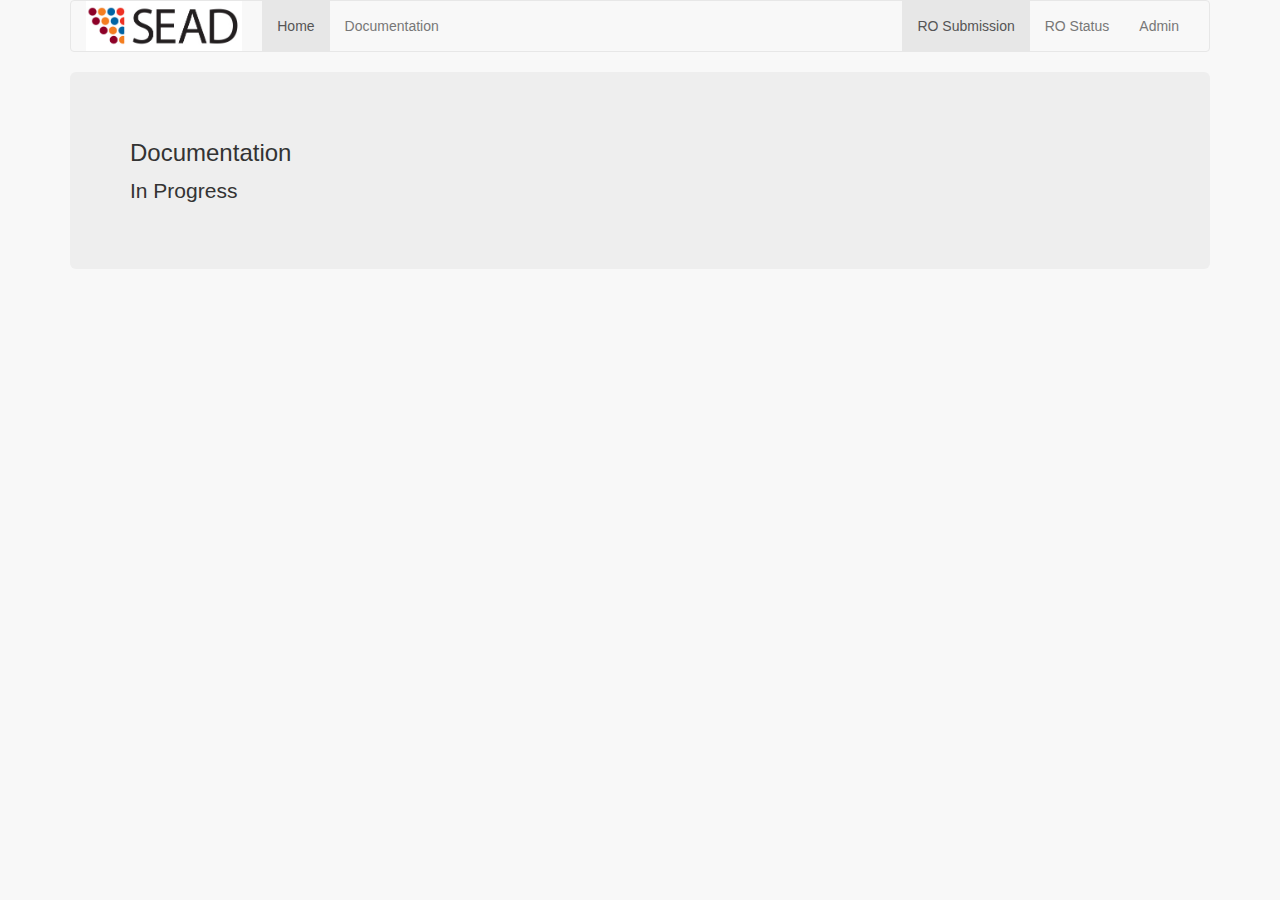
<file: sead-client/src/main/webapp/pages/documentation.html>
<!DOCTYPE html>
<html lang="en">

<head>

    <meta charset="utf-8">
    <meta http-equiv="X-UA-Compatible" content="IE=edge">
    <meta name="viewport" content="width=device-width, initial-scale=1">
    <meta name="description" content="">
    <meta name="author" content="">

    <title>SEAD Standalone Client - Documentation</title>

    <!-- Bootstrap Core CSS -->
    <link href="../css/bootstrap.min.css" rel="stylesheet">

    <!-- Custom CSS -->
    <link href="../css/sb-admin-2.css" rel="stylesheet">

    <!-- Custom Fonts -->
    <link href="../css/font-awesome.min.css" rel="stylesheet" type="text/css">

</head>

<body>

<div class="container">

    <!-- Static navbar -->
    <nav class="navbar navbar-default">
        <div class="container-fluid">
            <div class="navbar-header">
                <button type="button" class="navbar-toggle collapsed" data-toggle="collapse" data-target="#navbar" aria-expanded="false" aria-controls="navbar">
                    <span class="sr-only">Toggle navigation</span>
                    <span class="icon-bar"></span>
                    <span class="icon-bar"></span>
                    <span class="icon-bar"></span>
                </button>
                <img src="../img/sead-logo.jpg" alt="SEAD"  style="height: 50px; padding-right: 20px;">
            </div>
            <div id="navbar" class="navbar-collapse collapse">
                <ul class="nav navbar-nav">
                    <li class="active"><a href="index.html">Home</a></li>
                    <li><a href="documentation.html">Documentation</a></li>
                    <!--<li><a href="#">Contact</a></li>-->
                    <!--<li class="dropdown">
                      <a href="#" class="dropdown-toggle" data-toggle="dropdown" role="button" aria-haspopup="true" aria-expanded="false">Dropdown <span class="caret"></span></a>
                      <ul class="dropdown-menu">
                        <li><a href="#">Action</a></li>
                        <li><a href="#">Another action</a></li>
                        <li><a href="#">Something else here</a></li>
                        <li role="separator" class="divider"></li>
                        <li class="dropdown-header">Nav header</li>
                        <li><a href="#">Separated link</a></li>
                        <li><a href="#">One more separated link</a></li>
                      </ul>
                    </li>-->
                </ul>
                <ul class="nav navbar-nav navbar-right">
                    <li class="active"><a href="form.html">RO Submission<span class="sr-only">(current)</span></a></li>
                    <li><a href="status.html">RO Status</a></li>
                    <li><a href="#">Admin</a></li>
                </ul>
            </div><!--/.nav-collapse -->
        </div><!--/.container-fluid -->
    </nav>

    <div >
        <div class="jumbotron">
            <h3>Documentation</h3>
            <p>In Progress<p>
        </p>
        </div>
    </div>
    <!-- /#page-wrapper -->

</div>
<!-- /#wrapper -->

<!-- jQuery -->
<script src="../js/jquery.min.js"></script>

<!-- Bootstrap Core JavaScript -->
<script src="../js/bootstrap.min.js"></script>

<!-- Metis Menu Plugin JavaScript -->
<script src="../js/metisMenu.min.js"></script>

<!-- Custom Theme JavaScript -->
<script src="../js/sb-admin-2.js"></script>

</body>

</html>
</file>
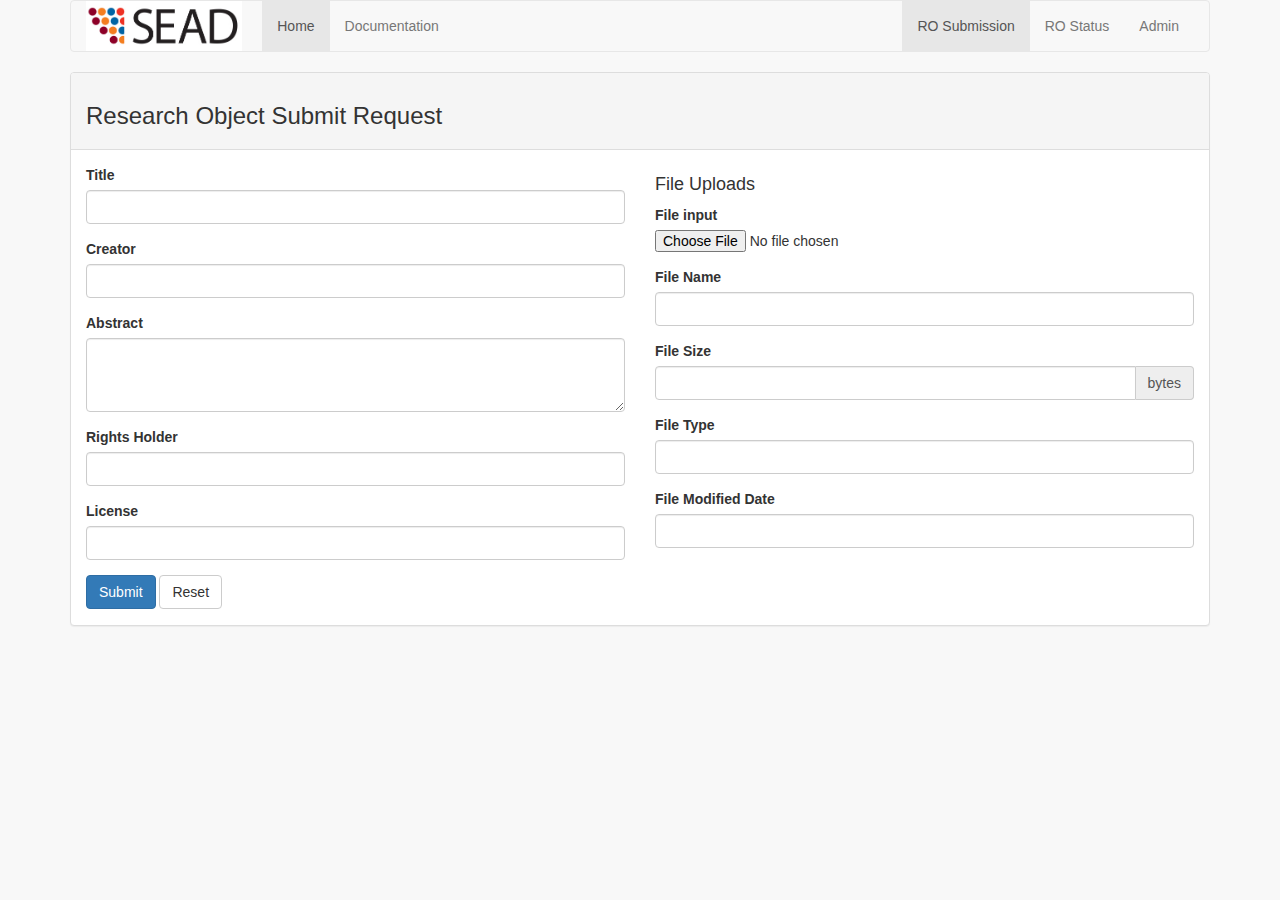
<file: sead-client/src/main/webapp/pages/form.html>
<!DOCTYPE html>
<html lang="en">

<head>

    <meta charset="utf-8">
    <meta http-equiv="X-UA-Compatible" content="IE=edge">
    <meta name="viewport" content="width=device-width, initial-scale=1">
    <meta name="description" content="">
    <meta name="author" content="">

    <title>SEAD Standalone Client - RO Submission</title>

    <!-- Bootstrap Core CSS -->
    <link href="../css/bootstrap.min.css" rel="stylesheet">

    <!-- Custom CSS -->
    <link href="../css/sb-admin-2.css" rel="stylesheet">
    <link href="../css/form.css" rel="stylesheet">

    <!-- Custom Fonts -->
    <link href="../css/font-awesome.min.css" rel="stylesheet" type="text/css">
    <script src="../js/jquery.min.js"></script>
    <script src="../js/underscore-min.js"></script>
    <script type="text/javascript" src="../js/form.js"></script>
    <script type="text/javascript">
        $(function(){
            $('#file-input').bind('change', function() {
                document.getElementById('dataset-name').value= this.files[0].name;
                document.getElementById('dataset-size').value= this.files[0].size;
                document.getElementById('dataset-modified-date').value= this.files[0].lastModifiedDate;
                document.getElementById('dataset-type').value= this.files[0].type;
            });
        });
    </script>

</head>

<body>

<div class="container">

    <!-- Static navbar -->
    <nav class="navbar navbar-default">
        <div class="container-fluid">
            <div class="navbar-header">
                <button type="button" class="navbar-toggle collapsed" data-toggle="collapse" data-target="#navbar" aria-expanded="false" aria-controls="navbar">
                    <span class="sr-only">Toggle navigation</span>
                    <span class="icon-bar"></span>
                    <span class="icon-bar"></span>
                    <span class="icon-bar"></span>
                </button>
                <img src="../img/sead-logo.jpg" alt="SEAD"  style="height: 50px; padding-right: 20px;">
            </div>
            <div id="navbar" class="navbar-collapse collapse">
                <ul class="nav navbar-nav">
                    <li class="active"><a href="index.html">Home</a></li>
                    <li><a href="documentation.html">Documentation</a></li>
                    <!--<li><a href="#">Contact</a></li>-->
                    <!--<li class="dropdown">
                      <a href="#" class="dropdown-toggle" data-toggle="dropdown" role="button" aria-haspopup="true" aria-expanded="false">Dropdown <span class="caret"></span></a>
                      <ul class="dropdown-menu">
                        <li><a href="#">Action</a></li>
                        <li><a href="#">Another action</a></li>
                        <li><a href="#">Something else here</a></li>
                        <li role="separator" class="divider"></li>
                        <li class="dropdown-header">Nav header</li>
                        <li><a href="#">Separated link</a></li>
                        <li><a href="#">One more separated link</a></li>
                      </ul>
                    </li>-->
                </ul>
                <ul class="nav navbar-nav navbar-right">
                    <li class="active"><a href="form.html">RO Submission<span class="sr-only">(current)</span></a></li>
                    <li><a href="status.html">RO Status</a></li>
                    <li><a href="#">Admin</a></li>
                </ul>
            </div><!--/.nav-collapse -->
        </div><!--/.container-fluid -->
    </nav>

    <div >
        <!--<div class="row">
            <div class="col-lg-12">
                <h1 class="page-header">Forms</h1>
            </div>
            &lt;!&ndash; /.col-lg-12 &ndash;&gt;
        </div>-->
        <!-- /.row -->
        <div class="row">
            <div class="col-lg-12">
                <div class="panel panel-default">
                    <div class="panel-heading">
                        <h3>Research Object Submit Request</h3>
                    </div>
                    <div class="panel-body">
                        <form role="form" id="RoDetailsForm">
                            <div class="row">

                                <div class="col-lg-6">

                                    <div class="form-group">
                                        <label>Title</label>
                                        <input class="form-control" id="title_input">
                                        <!--<p class="help-block">Title for the Research Object.</p>-->
                                    </div>
                                    <div class="form-group">
                                        <label>Creator</label>
                                        <input class="form-control" id="creator_input">
                                        <!--<p class="help-block">Title for the Research Object.</p>-->
                                    </div>
                                    <div class="form-group">
                                        <label>Abstract</label>
                                        <textarea class="form-control" rows="3" id="abstract_input"></textarea>
                                    </div>
                                    <div class="form-group">
                                        <label>Rights Holder</label>
                                        <input class="form-control" id="rights_holder_input">
                                        <!--<p class="help-block">Title for the Research Object.</p>-->
                                    </div>
                                    <div class="form-group">
                                        <label>License</label>
                                        <input class="form-control" id="license_input">
                                        <!--<p class="help-block">Title for the Research Object.</p>-->
                                    </div>
                                    <!--<div class="form-group">
                                        <label>Text Input with Placeholder</label>
                                        <input class="form-control" placeholder="Enter text">
                                    </div>-->
                                    <!--<div class="form-group">
                                        <label>Static Control</label>
                                        <p class="form-control-static">email@example.com</p>
                                    </div>-->
                                    <!--<div class="form-group">
                                        <label>Text area</label>
                                        <textarea class="form-control" rows="3"></textarea>
                                    </div>
                                    <div class="form-group">
                                        <label>Checkboxes</label>
                                        <div class="checkbox">
                                            <label>
                                                <input type="checkbox" value="">Checkbox 1
                                            </label>
                                        </div>
                                        <div class="checkbox">
                                            <label>
                                                <input type="checkbox" value="">Checkbox 2
                                            </label>
                                        </div>
                                        <div class="checkbox">
                                            <label>
                                                <input type="checkbox" value="">Checkbox 3
                                            </label>
                                        </div>
                                    </div>
                                    <div class="form-group">
                                        <label>Inline Checkboxes</label>
                                        <label class="checkbox-inline">
                                            <input type="checkbox">1
                                        </label>
                                        <label class="checkbox-inline">
                                            <input type="checkbox">2
                                        </label>
                                        <label class="checkbox-inline">
                                            <input type="checkbox">3
                                        </label>
                                    </div>
                                    <div class="form-group">
                                        <label>Radio Buttons</label>
                                        <div class="radio">
                                            <label>
                                                <input type="radio" name="optionsRadios" id="optionsRadios1" value="option1" checked>Radio 1
                                            </label>
                                        </div>
                                        <div class="radio">
                                            <label>
                                                <input type="radio" name="optionsRadios" id="optionsRadios2" value="option2">Radio 2
                                            </label>
                                        </div>
                                        <div class="radio">
                                            <label>
                                                <input type="radio" name="optionsRadios" id="optionsRadios3" value="option3">Radio 3
                                            </label>
                                        </div>
                                    </div>
                                    <div class="form-group">
                                        <label>Inline Radio Buttons</label>
                                        <label class="radio-inline">
                                            <input type="radio" name="optionsRadiosInline" id="optionsRadiosInline1" value="option1" checked>1
                                        </label>
                                        <label class="radio-inline">
                                            <input type="radio" name="optionsRadiosInline" id="optionsRadiosInline2" value="option2">2
                                        </label>
                                        <label class="radio-inline">
                                            <input type="radio" name="optionsRadiosInline" id="optionsRadiosInline3" value="option3">3
                                        </label>
                                    </div>
                                    <div class="form-group">
                                        <label>Selects</label>
                                        <select class="form-control">
                                            <option>1</option>
                                            <option>2</option>
                                            <option>3</option>
                                            <option>4</option>
                                            <option>5</option>
                                        </select>
                                    </div>
                                    <div class="form-group">
                                        <label>Multiple Selects</label>
                                        <select multiple class="form-control">
                                            <option>1</option>
                                            <option>2</option>
                                            <option>3</option>
                                            <option>4</option>
                                            <option>5</option>
                                        </select>
                                    </div>-->

                                </div>
                                <!-- /.col-lg-6 (nested) -->
                                <div class="col-lg-6">
                                    <h4>File Uploads</h4>
                                    <div class="form-group">
                                        <label>File input</label>
                                        <input type="file" id="file-input">
                                    </div>
                                    <div class="form-group">
                                        <label>File Name</label>
                                        <input class="form-control" id="dataset-name">
                                    </div>
                                    <div class="form-group">
                                        <label>File Size</label>
                                        <div class="form-group input-group">
                                            <input id="dataset-size" class="form-control">
                                            <span class="input-group-addon">bytes</span>
                                        </div>
                                    </div>
                                    <div class="form-group">
                                        <label>File Type</label>
                                        <input class="form-control" id="dataset-type">
                                    </div>
                                    <div class="form-group">
                                        <label>File Modified Date</label>
                                        <input class="form-control" id="dataset-modified-date">
                                    </div>
                                    <!--  <form role="form">
                                         <fieldset disabled>
                                             <div class="form-group">
                                                 <label for="disabledSelect">Disabled input</label>
                                                 <input class="form-control" id="disabledInput" type="text" placeholder="Disabled input" disabled>
                                             </div>
                                             <div class="form-group">
                                                 <label for="disabledSelect">Disabled select menu</label>
                                                 <select id="disabledSelect" class="form-control">
                                                     <option>Disabled select</option>
                                                 </select>
                                             </div>
                                             <div class="checkbox">
                                                 <label>
                                                     <input type="checkbox">Disabled Checkbox
                                                 </label>
                                             </div>
                                             <button type="submit" class="btn btn-primary">Disabled Button</button>
                                         </fieldset>
                                     </form>
                                     <h1>Form Validation States</h1>
                                     <form role="form">
                                         <div class="form-group has-success">
                                             <label class="control-label" for="inputSuccess">Input with success</label>
                                             <input type="text" class="form-control" id="inputSuccess">
                                         </div>
                                         <div class="form-group has-warning">
                                             <label class="control-label" for="inputWarning">Input with warning</label>
                                             <input type="text" class="form-control" id="inputWarning">
                                         </div>
                                         <div class="form-group has-error">
                                             <label class="control-label" for="inputError">Input with error</label>
                                             <input type="text" class="form-control" id="inputError">
                                         </div>
                                     </form>
                                     <h1>Input Groups</h1>
                                     <form role="form">
                                         <div class="form-group input-group">
                                             <span class="input-group-addon">@</span>
                                             <input type="text" class="form-control" placeholder="Username">
                                         </div>
                                         <div class="form-group input-group">
                                             <input type="text" class="form-control">
                                             <span class="input-group-addon">.00</span>
                                         </div>
                                         <div class="form-group input-group">
                                                 <span class="input-group-addon"><i class="fa fa-eur"></i>
                                                 </span>
                                             <input type="text" class="form-control" placeholder="Font Awesome Icon">
                                         </div>
                                         <div class="form-group input-group">
                                             <span class="input-group-addon">$</span>
                                             <input type="text" class="form-control">
                                             <span class="input-group-addon">.00</span>
                                         </div>
                                         <div class="form-group input-group">
                                             <input type="text" class="form-control">
                                                 <span class="input-group-btn">
                                                     <button class="btn btn-default" type="button"><i class="fa fa-search"></i>
                                                     </button>
                                                 </span>
                                         </div>
                                     </form> -->
                                </div>
                                <!-- /.col-lg-6 (nested) -->
                            </div>
                            <button type="button" class="btn btn-primary SubmitForm">Submit</button>
                            <button type="reset" class="btn btn-default ResetForm">Reset</button>
                            <div class="row">
                                <div class="col-lg-12">
                                    <div id="status_div" class="status_hidden">
                                        <label style="margin-bottom: 0px; padding-top: 10px; padding-left: 10px;">Response</label>
                                        <pre>
                                            <code id="status_div_code">
                                                Status
                                            </code>
                                        </pre>
                                    </div>
                                </div>
                            </div>
                        </form>
                        <!-- /.row (nested) -->
                    </div>
                    <!-- /.panel-body -->
                </div>
                <!-- /.panel -->
            </div>
            <!-- /.col-lg-12 -->
        </div>
        <!-- /.row -->
    </div>
    <!-- /#page-wrapper -->

</div>
<!-- /#wrapper -->



<!-- jQuery -->
<script src="../js/jquery.min.js"></script>

<!-- Bootstrap Core JavaScript -->
<script src="../js/bootstrap.min.js"></script>

<!-- Metis Menu Plugin JavaScript -->
<script src="../js/metisMenu.min.js"></script>

<!-- Custom Theme JavaScript -->
<script src="../js/sb-admin-2.js"></script>

</body>

</html>
</file>
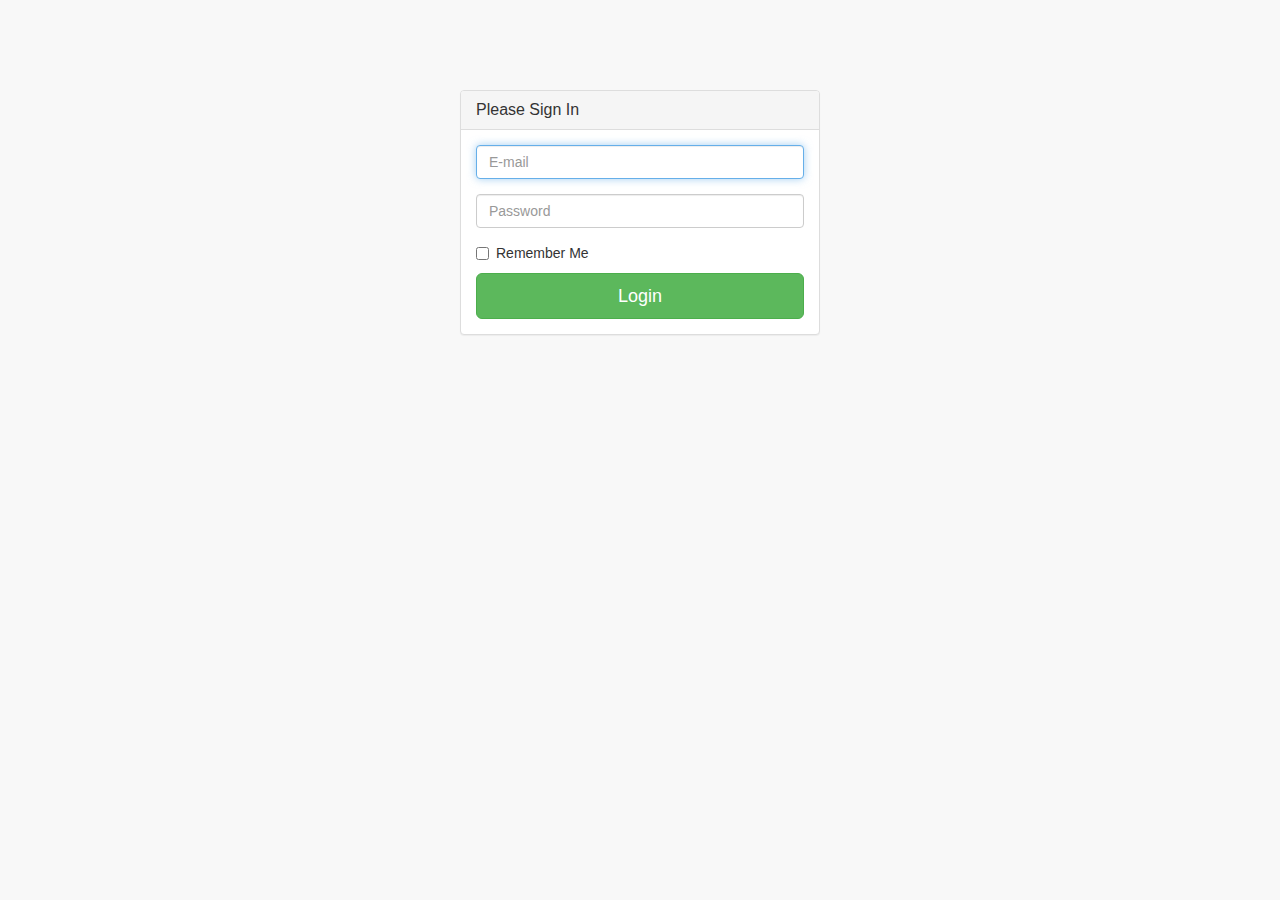
<file: sead-client/src/main/webapp/pages/login.html>
<!DOCTYPE html>
<html lang="en">

<head>
    <meta charset="utf-8">
    <meta http-equiv="X-UA-Compatible" content="IE=edge">
    <meta name="viewport" content="width=device-width, initial-scale=1">
    <meta name="description" content="">
    <meta name="author" content="">

    <title>SB Admin 2 - Bootstrap Admin Theme</title>

    <!-- Bootstrap Core CSS -->
    <link href="../css/bootstrap.min.css" rel="stylesheet">

    <!-- Custom CSS -->
    <link href="../css/sb-admin-2.css" rel="stylesheet">

    <!-- Custom Fonts -->
    <link href="../css/font-awesome.min.css" rel="stylesheet" type="text/css">

</head>

<body>

    <div class="container">
        <div class="row">
            <div class="col-md-4 col-md-offset-4">
                <div class="login-panel panel panel-default">
                    <div class="panel-heading">
                        <h3 class="panel-title">Please Sign In</h3>
                    </div>
                    <div class="panel-body">
                        <form role="form">
                            <fieldset>
                                <div class="form-group">
                                    <input class="form-control" placeholder="E-mail" name="email" type="email" autofocus>
                                </div>
                                <div class="form-group">
                                    <input class="form-control" placeholder="Password" name="password" type="password" value="">
                                </div>
                                <div class="checkbox">
                                    <label>
                                        <input name="remember" type="checkbox" value="Remember Me">Remember Me
                                    </label>
                                </div>
                                <!-- Change this to a button or input when using this as a form -->
                                <a href="index.html" class="btn btn-lg btn-success btn-block">Login</a>
                            </fieldset>
                        </form>
                    </div>
                </div>
            </div>
        </div>
    </div>

    <!-- jQuery -->
    <script src="../js/jquery.min.js"></script>

    <!-- Bootstrap Core JavaScript -->
    <script src="../js/bootstrap.min.js"></script>

    <!-- Metis Menu Plugin JavaScript -->
    <script src="../js/metisMenu.min.js"></script>

    <!-- Custom Theme JavaScript -->
    <script src="../js/sb-admin-2.js"></script>

</body>

</html>
</file>
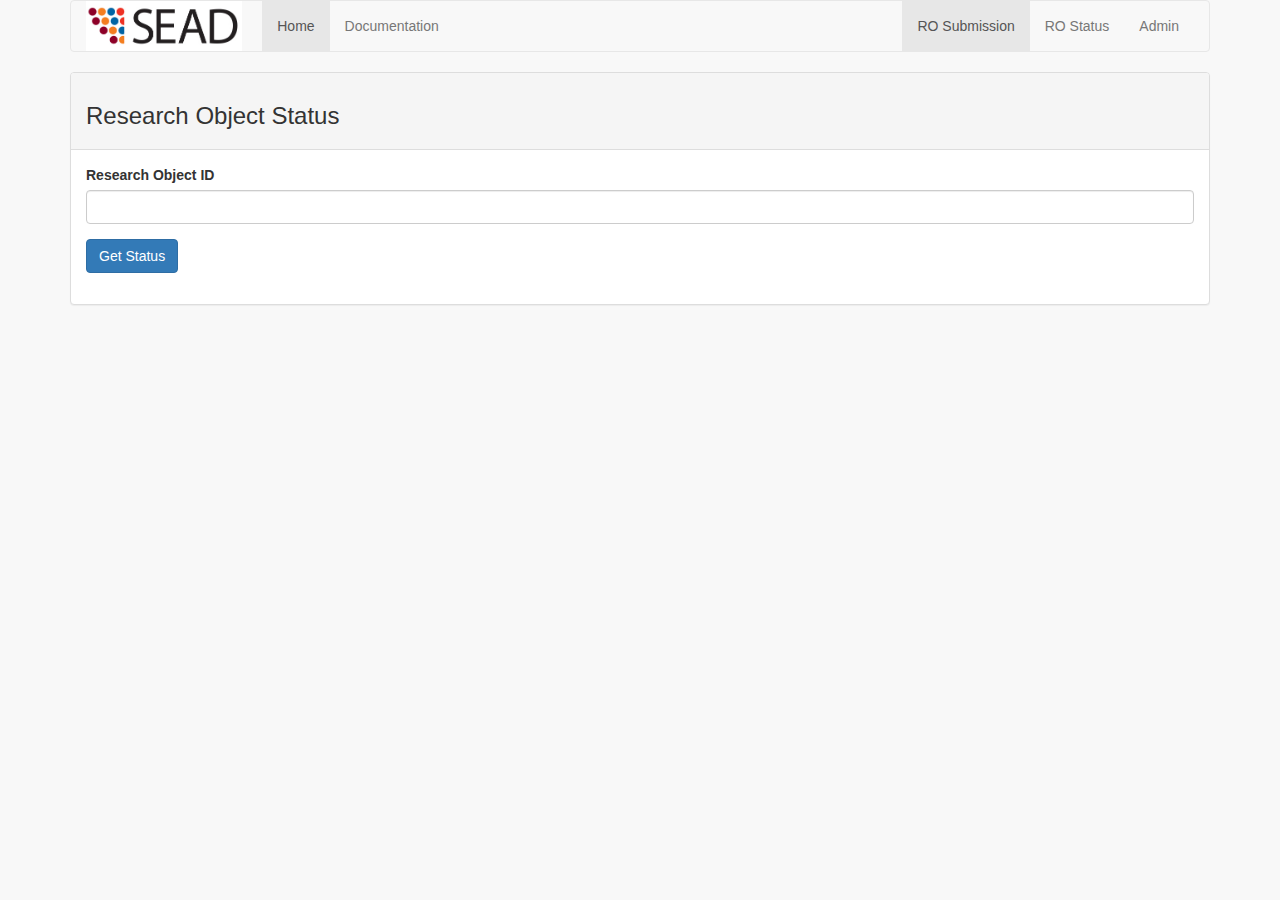
<file: sead-client/src/main/webapp/pages/status.html>
<!DOCTYPE html>
<html lang="en">

<head>

    <meta charset="utf-8">
    <meta http-equiv="X-UA-Compatible" content="IE=edge">
    <meta name="viewport" content="width=device-width, initial-scale=1">
    <meta name="description" content="">
    <meta name="author" content="">

    <title>SEAD Standalone Client - RO Status</title>

    <!-- Bootstrap Core CSS -->
    <link href="../css/bootstrap.min.css" rel="stylesheet">

    <!-- Custom CSS -->
    <link href="../css/sb-admin-2.css" rel="stylesheet">
    <link href="../css/form.css" rel="stylesheet">

    <!-- Custom Fonts -->
    <link href="../css/font-awesome.min.css" rel="stylesheet" type="text/css">
    <script src="../js/jquery.min.js"></script>
    <script type="text/javascript" src="../js/status.js"></script>

</head>

<body>

<div class="container">

    <!-- Static navbar -->
    <nav class="navbar navbar-default">
        <div class="container-fluid">
            <div class="navbar-header">
                <button type="button" class="navbar-toggle collapsed" data-toggle="collapse" data-target="#navbar" aria-expanded="false" aria-controls="navbar">
                    <span class="sr-only">Toggle navigation</span>
                    <span class="icon-bar"></span>
                    <span class="icon-bar"></span>
                    <span class="icon-bar"></span>
                </button>
                <img src="../img/sead-logo.jpg" alt="SEAD"  style="height: 50px; padding-right: 20px;">
            </div>
            <div id="navbar" class="navbar-collapse collapse">
                <ul class="nav navbar-nav">
                    <li class="active"><a href="index.html">Home</a></li>
                    <li><a href="documentation.html">Documentation</a></li>
                </ul>
                <ul class="nav navbar-nav navbar-right">
                    <li class="active"><a href="form.html">RO Submission<span class="sr-only">(current)</span></a></li>
                    <li><a href="#">RO Status</a></li>
                    <li><a href="#">Admin</a></li>
                </ul>
            </div><!--/.nav-collapse -->
        </div><!--/.container-fluid -->
    </nav>

    <div >

        <div class="row">
            <div class="col-lg-12">
                <div class="panel panel-default">
                    <div class="panel-heading">
                        <h3>Research Object Status</h3>
                    </div>
                    <div class="panel-body">
                        <div class="row">
                            <div class="col-lg-12">
                                <form role="form" id="RoStatusForm">
                                    <div class="form-group">
                                        <label>Research Object ID</label>
                                        <input class="form-control" id="ro-id">
                                    </div>
                                    <div class="form-group">
                                        <button type="button" class="btn btn-primary QueryStatus">Get Status</button>
                                    </div>
                                    <div class="row">
                                        <div class="col-lg-12">
                                            <div id="response_div" class="status_hidden">
                                                <label style="margin-bottom: 0px; padding-top: 10px; padding-left: 10px;">Response</label>
                                                <pre>
                                                    <code id="response_div_code">
                                                        Status
                                                    </code>
                                                </pre>
                                            </div>
                                        </div>
                                    </div>
                                </form>
                            </div>

                            <!-- /.col-lg-6 (nested) -->
                        </div>
                        <!-- /.row (nested) -->
                    </div>
                    <!-- /.panel-body -->
                </div>
                <!-- /.panel -->
            </div>
            <!-- /.col-lg-12 -->
        </div>
        <!-- /.row -->
    </div>
    <!-- /#page-wrapper -->

</div>
<!-- /#wrapper -->



<!-- jQuery -->
<script src="../js/jquery.min.js"></script>

<!-- Bootstrap Core JavaScript -->
<script src="../js/bootstrap.min.js"></script>

<!-- Metis Menu Plugin JavaScript -->
<script src="../js/metisMenu.min.js"></script>

<!-- Custom Theme JavaScript -->
<script src="../js/sb-admin-2.js"></script>

</body>

</html>
</file>
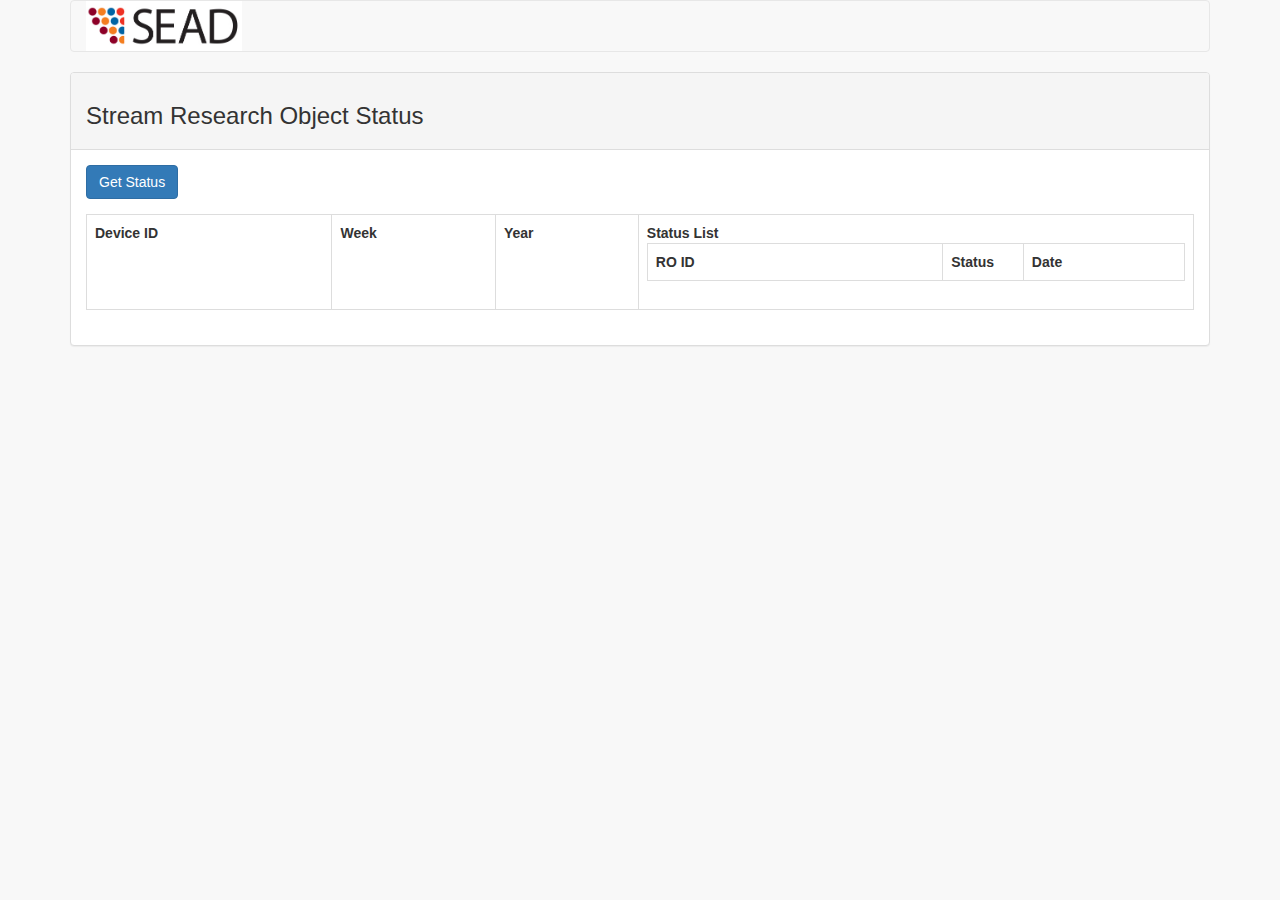
<file: sead-client/src/main/webapp/pages/stream_ro_status.html>
<!DOCTYPE html>
<html lang="en">

<head>

    <meta charset="utf-8">
    <meta http-equiv="X-UA-Compatible" content="IE=edge">
    <meta name="viewport" content="width=device-width, initial-scale=1">
    <meta name="description" content="">
    <meta name="author" content="">

    <title>SEAD Client - Stream RO Status</title>

    <!-- Bootstrap Core CSS -->
    <link href="../css/bootstrap.min.css" rel="stylesheet">

    <!-- Custom CSS -->
    <link href="../css/sb-admin-2.css" rel="stylesheet">
    <link href="../css/form.css" rel="stylesheet">

    <!-- Custom Fonts -->
    <link href="../css/font-awesome.min.css" rel="stylesheet" type="text/css">
    <script src="../js/jquery.min.js"></script>
    <script type="text/javascript" src="../js/stream_ro_status.js"></script>

</head>

<body>

<div class="container">

    <!-- Static navbar -->
    <nav class="navbar navbar-default">
        <div class="container-fluid">
            <div class="navbar-header">
                <button type="button" class="navbar-toggle collapsed" data-toggle="collapse" data-target="#navbar" aria-expanded="false" aria-controls="navbar">
                    <span class="sr-only">Toggle navigation</span>
                    <span class="icon-bar"></span>
                    <span class="icon-bar"></span>
                    <span class="icon-bar"></span>
                </button>
                <img src="../img/sead-logo.jpg" alt="SEAD"  style="height: 50px; padding-right: 20px;">
            </div>
        </div><!--/.container-fluid -->
    </nav>

    <div >

        <div class="row">
            <div class="col-lg-12">
                <div class="panel panel-default">
                    <div class="panel-heading">
                        <h3>Stream Research Object Status</h3>
                    </div>
                    <div class="panel-body">
                        <div class="row">
                            <div class="col-lg-12">
                                <form role="form" id="RoStatusForm">
                                    <div class="form-group">
                                        <button type="button" class="btn btn-primary QueryStatus">Get Status</button>
                                    </div>
                                    <div class="row">
                                        <div class="col-lg-12">
                                            <table id="stream_ro_response_table" class="table table-bordered">
                                                <tr>
                                                    <th>Device ID</th>
                                                    <th>Week</th>
                                                    <th>Year</th>
                                                    <th>Status List
                                                        <table class="table table-bordered">
                                                            <tbody>
                                                            <tr>
                                                                <th style="width: 55%;">RO ID</th>
                                                                <th style="width: 15%;">Status</th>
                                                                <th>Date</th>
                                                            </tr>
                                                            </tbody>
                                                        </table>
                                                    </th>
                                                </tr>
                                            </table>
                                        </div>
                                    </div>
                                </form>
                            </div>

                            <!-- /.col-lg-6 (nested) -->
                        </div>
                        <!-- /.row (nested) -->
                    </div>
                    <!-- /.panel-body -->
                </div>
                <!-- /.panel -->
            </div>
            <!-- /.col-lg-12 -->
        </div>
        <!-- /.row -->
    </div>
    <!-- /#page-wrapper -->

</div>
<!-- /#wrapper -->



<!-- jQuery -->
<script src="../js/jquery.min.js"></script>

<!-- Bootstrap Core JavaScript -->
<script src="../js/bootstrap.min.js"></script>

<!-- Metis Menu Plugin JavaScript -->
<script src="../js/metisMenu.min.js"></script>

<!-- Custom Theme JavaScript -->
<script src="../js/sb-admin-2.js"></script>

</body>

</html>
</file>
<file: sead-client/src/main/webapp/css/form.css>
.status_hidden {
    margin-top: 20px;
    margin-left: 5px;
    display: none;
}

.status_loading {
    margin-top: 20px;
    margin-left: 5px;
    background-color: lightyellow;
}

.status_successful {
    margin-top: 20px;
    margin-left: 5px;
    background-color: #e1ece1;
}

.status_error {
    margin-top: 20px;
    margin-left: 5px;
    background-color: #fff0f0;
}

pre {
    background-color: rgba(248, 248, 248, 0);
    border: 1px solid rgba(192, 192, 192, 0);
    padding-top: 0px;
}

.json-key {
   color: black;
}

.json-value {
   color: navy;
}

.json-string {
   color: green;
}
</file>
<file: sead-client/src/main/webapp/css/sb-admin-2.css>
/*!
 * Start Bootstrap - SB Admin 2 Bootstrap Admin Theme (http://startbootstrap.com)
 * Code licensed under the Apache License v2.0.
 * For details, see http://www.apache.org/licenses/LICENSE-2.0.
 */

body {
    background-color: #f8f8f8;
}

#wrapper {
    width: 100%;
}

#page-wrapper {
    padding: 0 15px;
    min-height: 568px;
    background-color: #fff;
}

@media(min-width:768px) {
    #page-wrapper {
        position: inherit;
        margin: 0 0 0 250px;
        padding: 0 30px;
        border-left: 1px solid #e7e7e7;
    }
}

.navbar-top-links {
    margin-right: 0;
}

.navbar-top-links li {
    display: inline-block;
}

.navbar-top-links li:last-child {
    margin-right: 15px;
}

.navbar-top-links li a {
    padding: 15px;
    min-height: 50px;
}

.navbar-top-links .dropdown-menu li {
    display: block;
}

.navbar-top-links .dropdown-menu li:last-child {
    margin-right: 0;
}

.navbar-top-links .dropdown-menu li a {
    padding: 3px 20px;
    min-height: 0;
}

.navbar-top-links .dropdown-menu li a div {
    white-space: normal;
}

.navbar-top-links .dropdown-messages,
.navbar-top-links .dropdown-tasks,
.navbar-top-links .dropdown-alerts {
    width: 310px;
    min-width: 0;
}

.navbar-top-links .dropdown-messages {
    margin-left: 5px;
}

.navbar-top-links .dropdown-tasks {
    margin-left: -59px;
}

.navbar-top-links .dropdown-alerts {
    margin-left: -123px;
}

.navbar-top-links .dropdown-user {
    right: 0;
    left: auto;
}

.sidebar .sidebar-nav.navbar-collapse {
    padding-right: 0;
    padding-left: 0;
}

.sidebar .sidebar-search {
    padding: 15px;
}

.sidebar ul li {
    border-bottom: 1px solid #e7e7e7;
}

.sidebar ul li a.active {
    background-color: #eee;
}

.sidebar .arrow {
    float: right;
}

.sidebar .fa.arrow:before {
    content: "\f104";
}

.sidebar .active>a>.fa.arrow:before {
    content: "\f107";
}

.sidebar .nav-second-level li,
.sidebar .nav-third-level li {
    border-bottom: 0!important;
}

.sidebar .nav-second-level li a {
    padding-left: 37px;
}

.sidebar .nav-third-level li a {
    padding-left: 52px;
}

@media(min-width:768px) {
    .sidebar {
        z-index: 1;
        position: absolute;
        width: 250px;
        margin-top: 51px;
    }

    .navbar-top-links .dropdown-messages,
    .navbar-top-links .dropdown-tasks,
    .navbar-top-links .dropdown-alerts {
        margin-left: auto;
    }
}

.btn-outline {
    color: inherit;
    background-color: transparent;
    transition: all .5s;
}

.btn-primary.btn-outline {
    color: #428bca;
}

.btn-success.btn-outline {
    color: #5cb85c;
}

.btn-info.btn-outline {
    color: #5bc0de;
}

.btn-warning.btn-outline {
    color: #f0ad4e;
}

.btn-danger.btn-outline {
    color: #d9534f;
}

.btn-primary.btn-outline:hover,
.btn-success.btn-outline:hover,
.btn-info.btn-outline:hover,
.btn-warning.btn-outline:hover,
.btn-danger.btn-outline:hover {
    color: #fff;
}

.chat {
    margin: 0;
    padding: 0;
    list-style: none;
}

.chat li {
    margin-bottom: 10px;
    padding-bottom: 5px;
    border-bottom: 1px dotted #999;
}

.chat li.left .chat-body {
    margin-left: 60px;
}

.chat li.right .chat-body {
    margin-right: 60px;
}

.chat li .chat-body p {
    margin: 0;
}

.panel .slidedown .glyphicon,
.chat .glyphicon {
    margin-right: 5px;
}

.chat-panel .panel-body {
    height: 350px;
    overflow-y: scroll;
}

.login-panel {
    margin-top: 25%;
}

.flot-chart {
    display: block;
    height: 400px;
}

.flot-chart-content {
    width: 100%;
    height: 100%;
}

.dataTables_wrapper {
    position: relative;
    clear: both;
}

table.dataTable thead .sorting,
table.dataTable thead .sorting_asc,
table.dataTable thead .sorting_desc,
table.dataTable thead .sorting_asc_disabled,
table.dataTable thead .sorting_desc_disabled {
    background: 0 0;
}

table.dataTable thead .sorting_asc:after {
    content: "\f0de";
    float: right;
    font-family: fontawesome;
}

table.dataTable thead .sorting_desc:after {
    content: "\f0dd";
    float: right;
    font-family: fontawesome;
}

table.dataTable thead .sorting:after {
    content: "\f0dc";
    float: right;
    font-family: fontawesome;
    color: rgba(50,50,50,.5);
}

.btn-circle {
    width: 30px;
    height: 30px;
    padding: 6px 0;
    border-radius: 15px;
    text-align: center;
    font-size: 12px;
    line-height: 1.428571429;
}

.btn-circle.btn-lg {
    width: 50px;
    height: 50px;
    padding: 10px 16px;
    border-radius: 25px;
    font-size: 18px;
    line-height: 1.33;
}

.btn-circle.btn-xl {
    width: 70px;
    height: 70px;
    padding: 10px 16px;
    border-radius: 35px;
    font-size: 24px;
    line-height: 1.33;
}

.show-grid [class^=col-] {
    padding-top: 10px;
    padding-bottom: 10px;
    border: 1px solid #ddd;
    background-color: #eee!important;
}

.show-grid {
    margin: 15px 0;
}

.huge {
    font-size: 40px;
}

.panel-green {
    border-color: #5cb85c;
}

.panel-green .panel-heading {
    border-color: #5cb85c;
    color: #fff;
    background-color: #5cb85c;
}

.panel-green a {
    color: #5cb85c;
}

.panel-green a:hover {
    color: #3d8b3d;
}

.panel-red {
    border-color: #d9534f;
}

.panel-red .panel-heading {
    border-color: #d9534f;
    color: #fff;
    background-color: #d9534f;
}

.panel-red a {
    color: #d9534f;
}

.panel-red a:hover {
    color: #b52b27;
}

.panel-yellow {
    border-color: #f0ad4e;
}

.panel-yellow .panel-heading {
    border-color: #f0ad4e;
    color: #fff;
    background-color: #f0ad4e;
}

.panel-yellow a {
    color: #f0ad4e;
}

.panel-yellow a:hover {
    color: #df8a13;
}.arrow{float:right;line-height:1.42857}.glyphicon.arrow:before{content:"\e079"}.active>a>.glyphicon.arrow:before{content:"\e114"}.fa.arrow:before{content:"\f104"}.active>a>.fa.arrow:before{content:"\f107"}.plus-times{float:right}.fa.plus-times:before{content:"\f067"}.active>a>.fa.plus-times{filter:progid:DXImageTransform.Microsoft.BasicImage(rotation=1);-webkit-transform:rotate(45deg);-moz-transform:rotate(45deg);-ms-transform:rotate(45deg);-o-transform:rotate(45deg);transform:rotate(45deg)}.plus-minus{float:right}.fa.plus-minus:before{content:"\f067"}.active>a>.fa.plus-minus:before{content:"\f068"}
.morris-hover{position:absolute;z-index:1000}.morris-hover.morris-default-style{border-radius:10px;padding:6px;color:#666;background:rgba(255,255,255,0.8);border:solid 2px rgba(230,230,230,0.8);font-family:sans-serif;font-size:12px;text-align:center}.morris-hover.morris-default-style .morris-hover-row-label{font-weight:bold;margin:0.25em 0}
.morris-hover.morris-default-style .morris-hover-point{white-space:nowrap;margin:0.1em 0}
</file>
